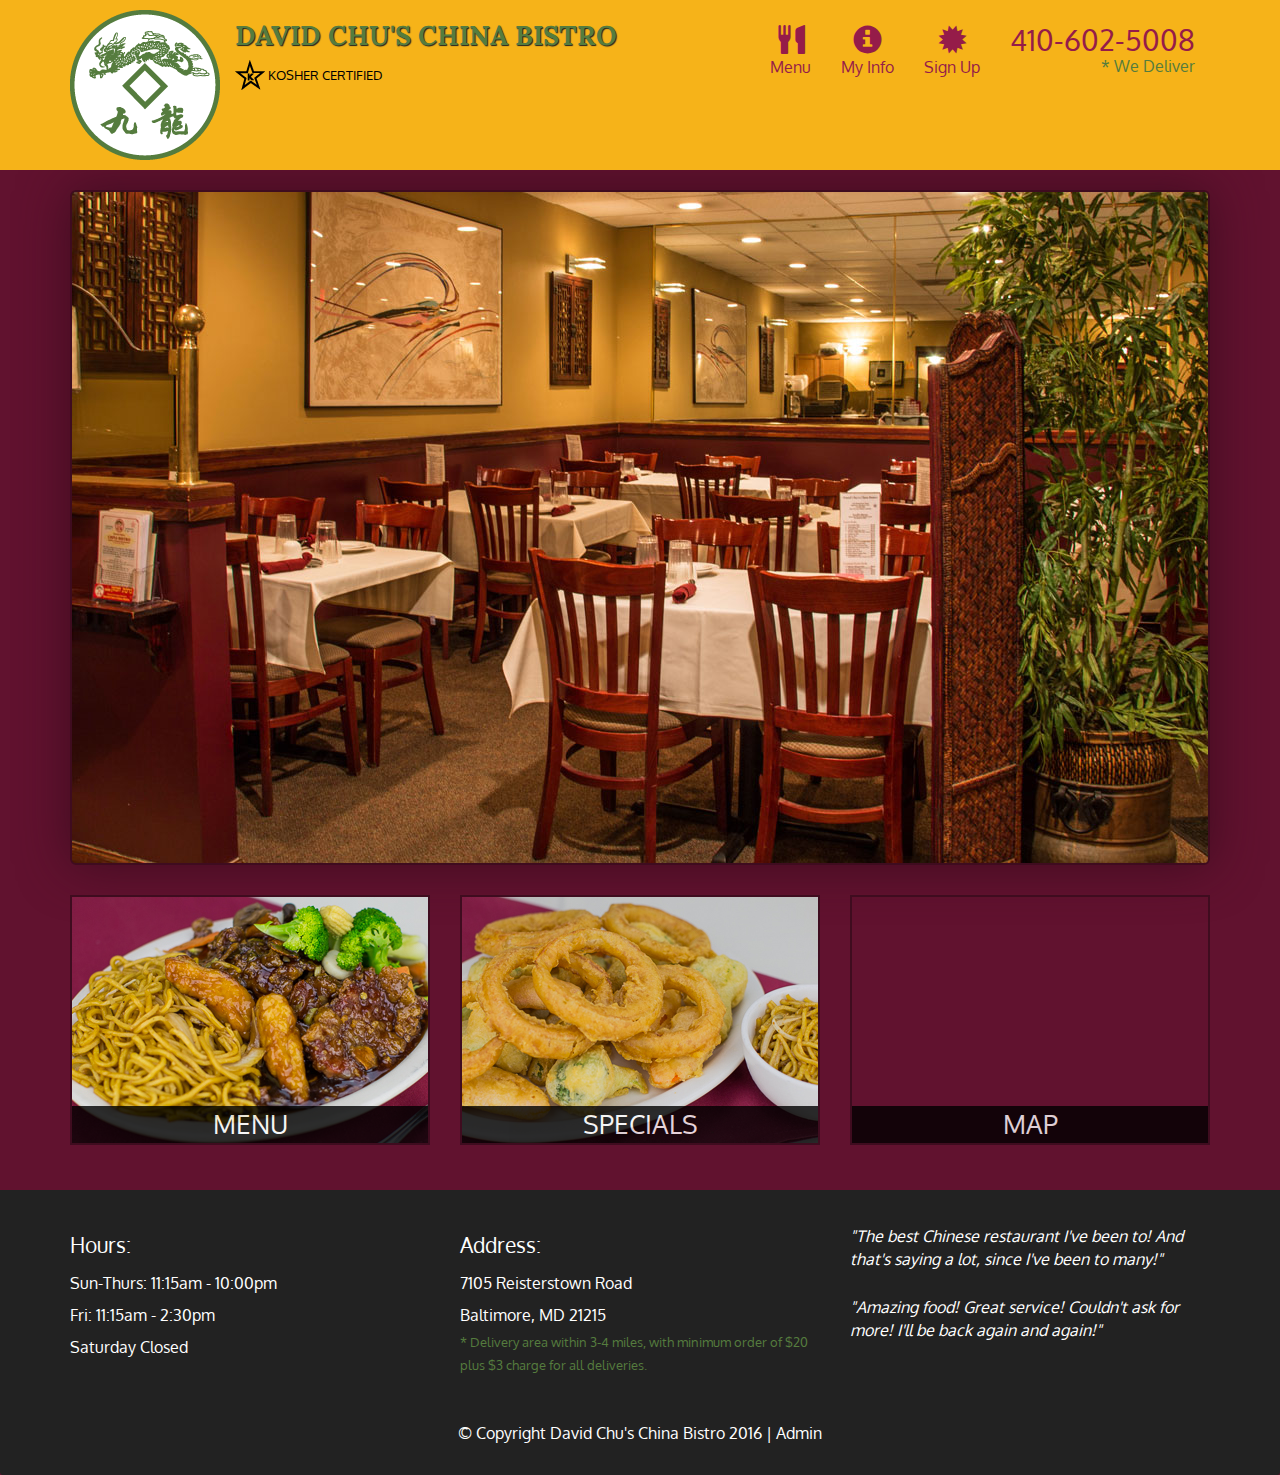
<file: index.html>
<!DOCTYPE html>
<html lang="en">
  <head>
    <meta charset="utf-8">
    <meta http-equiv="X-UA-Compatible" content="IE=edge">
    <meta name="viewport" content="width=device-width, initial-scale=1">
    <title>David Chu's China Bistro</title>
    <link href='https://fonts.googleapis.com/css?family=Oxygen:400,300,700' rel='stylesheet' type='text/css'>
    <link href='https://fonts.googleapis.com/css?family=Lora' rel='stylesheet' type='text/css'>
    <link rel="stylesheet" href="css/bootstrap.min.css">
    <link rel="stylesheet" href="css/restaurant.css">
    <link rel="stylesheet" href="css/common.css">
  </head>
  <body ng-app="restaurant" ng-strict-di>

    <!-- Fixed position loading indicator -->
    <loading class="loading-indicator"></loading>

    <header>
      <nav id="header-nav" class="navbar navbar-default">
        <div class="container">
          <div class="navbar-header">
            <a ui-sref="public.home" class="pull-left visible-md visible-lg">
              <div id="logo-img" alt="Logo image"></div>
            </a>

            <div class="navbar-brand">
              <a ui-sref="public.home"><h1>David Chu's China Bistro</h1></a>
              <p>
              <img src="images/star-k-logo.png" alt="Kosher certification">
              <span>Kosher Certified</span>
              </p>
            </div>

            <button id="navbarToggle" type="button" class="navbar-toggle collapsed" data-toggle="collapse" data-target="#collapsable-nav" aria-expanded="false">
              <span class="sr-only">Toggle navigation</span>
              <span class="icon-bar"></span>
              <span class="icon-bar"></span>
              <span class="icon-bar"></span>
            </button>
          </div>

          <div id="collapsable-nav" class="collapse navbar-collapse">
            <ul id="nav-list" class="nav navbar-nav navbar-right">
              <li id="navHomeButton" class="visible-xs">
                <a ui-sref="public.home">
                  <span class="glyphicon glyphicon-home"></span> Home</a>
              </li>
              <li id="navMenuButton" ui-sref-active="active">
                <a ui-sref="public.menu">
                  <span class="glyphicon glyphicon-cutlery"></span><br class="hidden-xs"> Menu</a>
              </li>
              <li>
                <a ui-sref="public.my-info">
                  <span class="glyphicon glyphicon-info-sign"></span><br class="hidden-xs"> My Info</a>
              </li>
              <li>
                <a ui-sref="public.sign-up">
                  <span class="glyphicon glyphicon-certificate"></span><br class="hidden-xs"> Sign Up</a>
              </li>
              <li id="phone" class="hidden-xs">
                <a href="tel:410-602-5008">
                  <span>410-602-5008</span></a><div>* We Deliver</div>
              </li>
            </ul><!-- #nav-list -->
          </div><!-- .collapse .navbar-collapse -->
        </div><!-- .container -->
      </nav><!-- #header-nav -->
    </header>

    <div id="call-btn" class="visible-xs">
      <a class="btn" href="tel:410-602-5008">
        <span class="glyphicon glyphicon-earphone"></span>
        410-602-5008
      </a>
    </div>
    <div id="xs-deliver" class="text-center visible-xs">* We Deliver</div>

    <ui-view>
      <div class="text-center initial-loading">
        <h2>Loading Site...</h2>
      </div>
    </ui-view>

    <footer class="panel-footer">
      <div class="container">
        <div class="row">
          <section id="hours" class="col-sm-4">
            <span>Hours:</span><br>
            Sun-Thurs: 11:15am - 10:00pm<br>
            Fri: 11:15am - 2:30pm<br>
            Saturday Closed
            <hr class="visible-xs">
          </section>
          <section id="address" class="col-sm-4">
            <span>Address:</span><br>
            7105 Reisterstown Road<br>
            Baltimore, MD 21215
            <p>* Delivery area within 3-4 miles, with minimum order of $20 plus $3 charge for all deliveries.</p>
            <hr class="visible-xs">
          </section>
          <section id="testimonials" class="col-sm-4">
            <p>"The best Chinese restaurant I've been to! And that's saying a lot, since I've been to many!"</p>
            <p>"Amazing food! Great service! Couldn't ask for more! I'll be back again and again!"</p>
          </section>
        </div>
        <div class="text-center">
          &copy; Copyright David Chu's China Bistro 2016 |
          <a ui-sref="admin.auth">Admin</a></div>
      </div>
    </footer>

    <!-- Libs -->
    <script src="lib/jquery-2.1.4.min.js"></script>
    <script src="lib/bootstrap.min.js"></script>
    <script src="lib/angular.min.js"></script>
    <script src="lib/angular-ui-router.min.js"></script>

    <!-- Main Restaurant Module -->
    <script src="src/restaurant.module.js"></script>

    <!-- Common Module -->
    <script src="src/common/common.module.js"></script>
    <script src="src/common/loading/loading.component.js"></script>
    <script src="src/common/loading/loading.interceptor.js"></script>
    <script src="src/common/menu.service.js"></script>

    <!-- Public Module -->
    <script src="src/public/public.module.js"></script>
    <script src="src/public/public.routes.js"></script>
    <script src="src/public/menu/menu.controller.js"></script>
    <script src="src/public/menu-category/menu-category.component.js"></script>
    <script src="src/public/menu-items/menu-items.controller.js"></script>
    <script src="src/public/menu-item/menu-item.component.js"></script>
    <script src="src/public/sign-up/sign-up.controller.js"></script>
    <script src="src/public/sign-up/sign-up.component.js"></script>
    <script src="src/public/sign-up/sign-up.service.js"></script>
    <script src="src/public/my-info/my-info.controller.js"></script>

    <!-- ADMIN SITE -->

    <!--Application files -->

  </body>

</html>
</file>
<file: css/restaurant.css>
body {
  font-size: 16px;
  color: #fff;
  background-color: #61122f;
  font-family: 'Oxygen', sans-serif;
}

.initial-loading {
  margin-top: 60px;
}

/** HEADER **/
#header-nav {
  background-color: #f6b319;
  border-radius: 0;
  border: 0;
}

#logo-img {
  background: url('../images/restaurant-logo_large.png') no-repeat;
  width: 150px;
  height: 150px;
  margin: 10px 15px 10px 0;
}

.navbar-brand {
  padding-top: 25px;
}
.navbar-brand h1 { /* Restaurant name */
  font-family: 'Lora', serif;
  color: #557c3e;
  font-size: 1.5em;
  text-transform: uppercase;
  font-weight: bold;
  text-shadow: 1px 1px 1px #222;
  margin-top: 0;
  margin-bottom: 0;
  line-height: .75;
}
.navbar-brand a:hover, .navbar-brand a:focus {
  text-decoration: none;
}
.navbar-brand p { /* Kosher cert */
  color: #000;
  text-transform: uppercase;
  font-size: .7em;
  margin-top: 15px;
}
.navbar-brand p span { /* Star-K */
  vertical-align: middle;
}

#nav-list {
  margin-top: 10px;
}
#nav-list a {
  color: #951C49;
  text-align: center;
}
#nav-list a:hover {
  background: #E7E7E7;
}
#nav-list a span {
  font-size: 1.8em;
}

#phone {
  margin-top: 5px;
}
#phone a { /* Phone number */
  text-align: right;
  padding-bottom: 0;
}
#phone div { /* We Deliver */
  color: #557c3e;
  text-align: right;
  padding-right: 15px;
}

.navbar-header button.navbar-toggle, .navbar-header .icon-bar {
  border: 1px solid #61122f;
}
.navbar-header button.navbar-toggle {
  clear: both;
  margin-top: -30px;
}
/* END HEADER */

/* FOOTER */
.panel-footer {
  margin-top: 30px;
  padding-top: 35px;
  padding-bottom: 30px;
  background-color: #222;
  border-top: 0;
}
.panel-footer div.row {
  margin-bottom: 35px;
}
#hours, #address {
  line-height: 2;
}
#hours > span, #address > span {
  font-size: 1.3em;
}
#address p {
  color: #557c3e;
  font-size: .8em;
  line-height: 1.8;
}
#testimonials {
  font-style: italic;
}
#testimonials p:nth-child(2) {
  margin-top: 25px;
}
a[ui-sref="admin.auth"] {
  color: #fff;
}
/* END FOOTER */

/********** Medium devices only **********/
@media (min-width: 992px) and (max-width: 1199px) {
  /* Header */
  #logo-img {
    background: url('../images/restaurant-logo_medium.png') no-repeat;
    width: 100px;
    height: 100px;
    margin: 5px 5px 5px 0;
  }
  /* End Header */
}


/********** Extra small devices only **********/
@media (max-width: 767px) {
  /* Header */
  .navbar-brand {
    padding-top: 10px;
    height: 80px;
  }
  .navbar-brand h1 { /* Restaurant name */
    padding-top: 10px;
    font-size: 5vw; /* 1vw = 1% of viewport width */
  }
  .navbar-brand p { /* Kosher cert */
    font-size: .6em;
    margin-top: 12px;
  }
  .navbar-brand p img { /* Star-K */
    height: 20px;
  }

  #collapsable-nav a { /* Collapsed nav menu text */
    font-size: 1.2em;
  }
  #collapsable-nav a span { /* Collapsed nav menu glyph */
    font-size: 1em;
    margin-right: 5px;
  }

  #call-btn > a {
    font-size: 1.5em;
    display: block;
    margin: 0 20px;
    padding: 10px;
    border: 2px solid #fff;
    background-color: #f6b319;
    color: #951c49;
  }
  #xs-deliver {
    margin-top: 5px;
    font-size: .7em;
    letter-spacing: .1em;
    text-transform: uppercase;
  }
  /* End Header */

  /* Footer */
  .panel-footer section {
    margin-bottom: 30px;
    text-align: center;
  }
  .panel-footer section:nth-child(3) {
    margin-bottom: 0; /* margin already exists on the whole row */
  }
  .panel-footer section hr {
    width: 50%;
  }
  /* End Footer */
}

/********** Super extra small devices Only :-) (e.g., iPhone 4) **********/
@media (max-width: 479px) {
  /* Header */
  .navbar-brand h1 { /* Restaurant name */
    padding-top: 5px;
    font-size: 6vw;
  }
  /* End Header */
}
</file>
<file: css/common.css>
.loading-indicator {
    display: block;
    width: 70px;
    position: fixed;
    left: 0;
    right: 0;
    margin: 0 auto;
    top: 40%;
    z-index: 100;
    background-color: #FFF;
}

.loading-indicator img {
    width: 70px;
    background-color: #FFF;
}

.ui-view-placeholder {
    margin-top: 60px;
}
</file>
